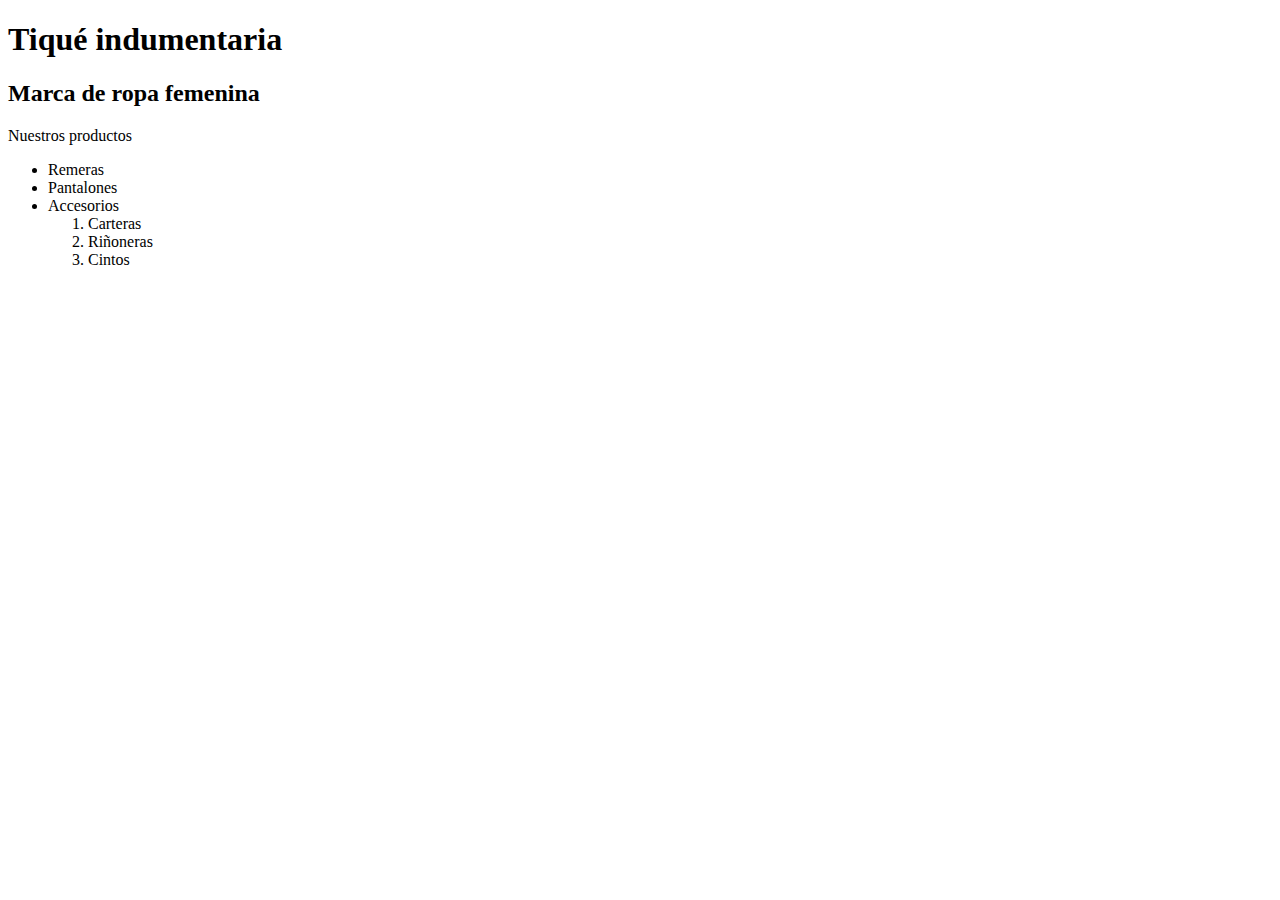
<file: index.html>
<!DOCTYPE html>
<html lang="es">

<head>
    <meta charset="UTF-8">
    <meta name="viewport" content="width=device-width, initial-scale=1.0">
    <title> Tiqué indumentaria </title>
    
</head>

<body>
    <div>
    <H1> Tiqué indumentaria </H1>
    </div>

    <div>
    <h2> Marca de ropa femenina </h2>
    </div>

    <div>
        <p> Nuestros productos </p>
    </div>

    <div>
        <ul>
            <li> Remeras </li>
            <li> Pantalones </li>
            <li> Accesorios
                <ol> 
                    <li> Carteras </li>
                    <li> Riñoneras </li>
                    <li> Cintos </li>
                </ol>
            </li>
        </ul>
    </div>
    




    
</body>
</html>
</file>
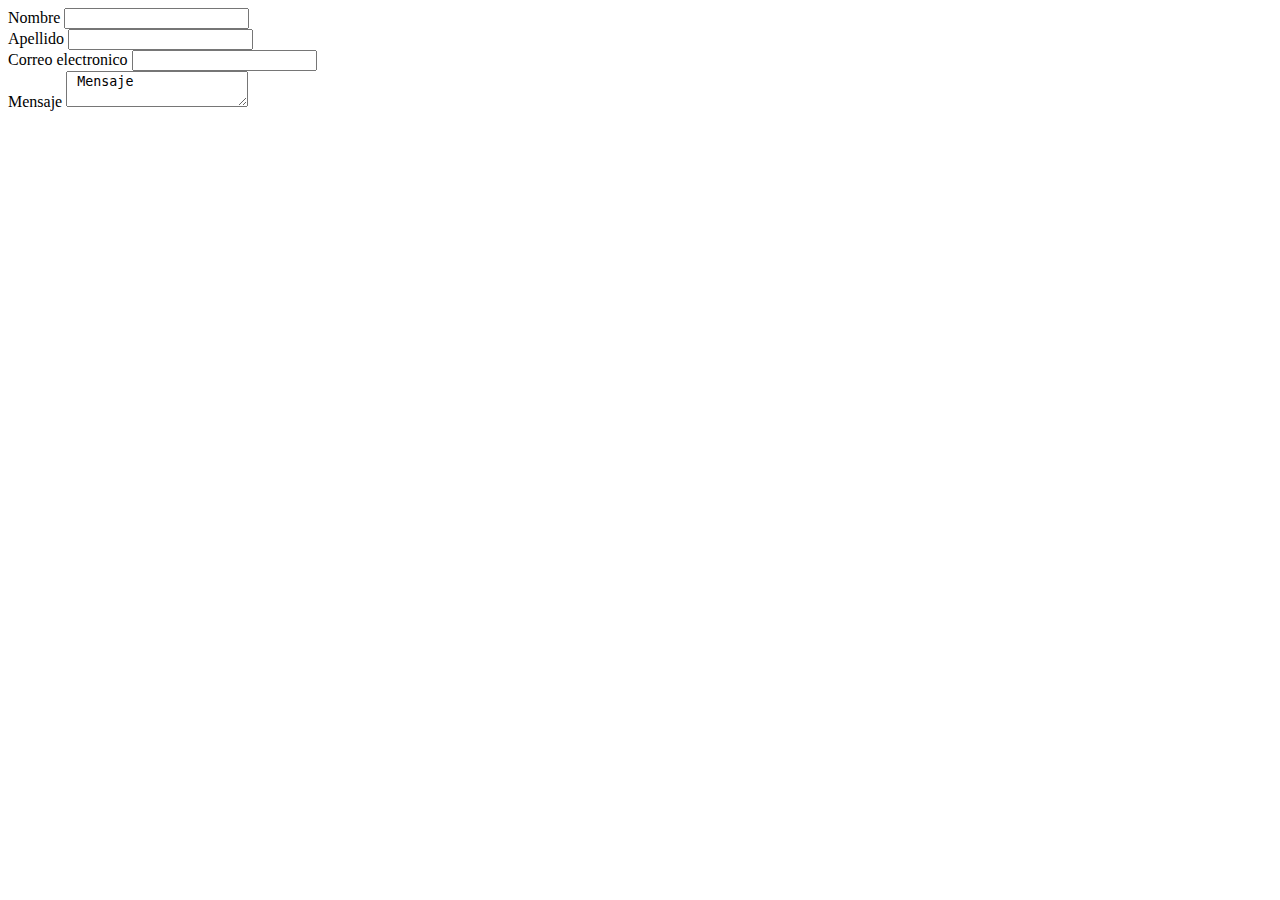
<file: contacto.html>
<!DOCTYPE html>
<html lang="es">

<head>
    <meta charset="UTF-8">
    <meta name="viewport" content="width=device-width, initial-scale=1.0">
    <title>Document</title>
</head>
<body>
    <form>
        <div>
        <label> Nombre </label>
        <input type="text">
        </div>

        <div>
            <label> Apellido </label>
            <input type="text">

        </div>

        <div>
            <label> Correo electronico </label>
            <input type="email">

        </div>

        <div>
            <label> Mensaje </label>
            <textarea> Mensaje </textarea>
            
        </div>
    </form>
    
</body>
</html>
</file>
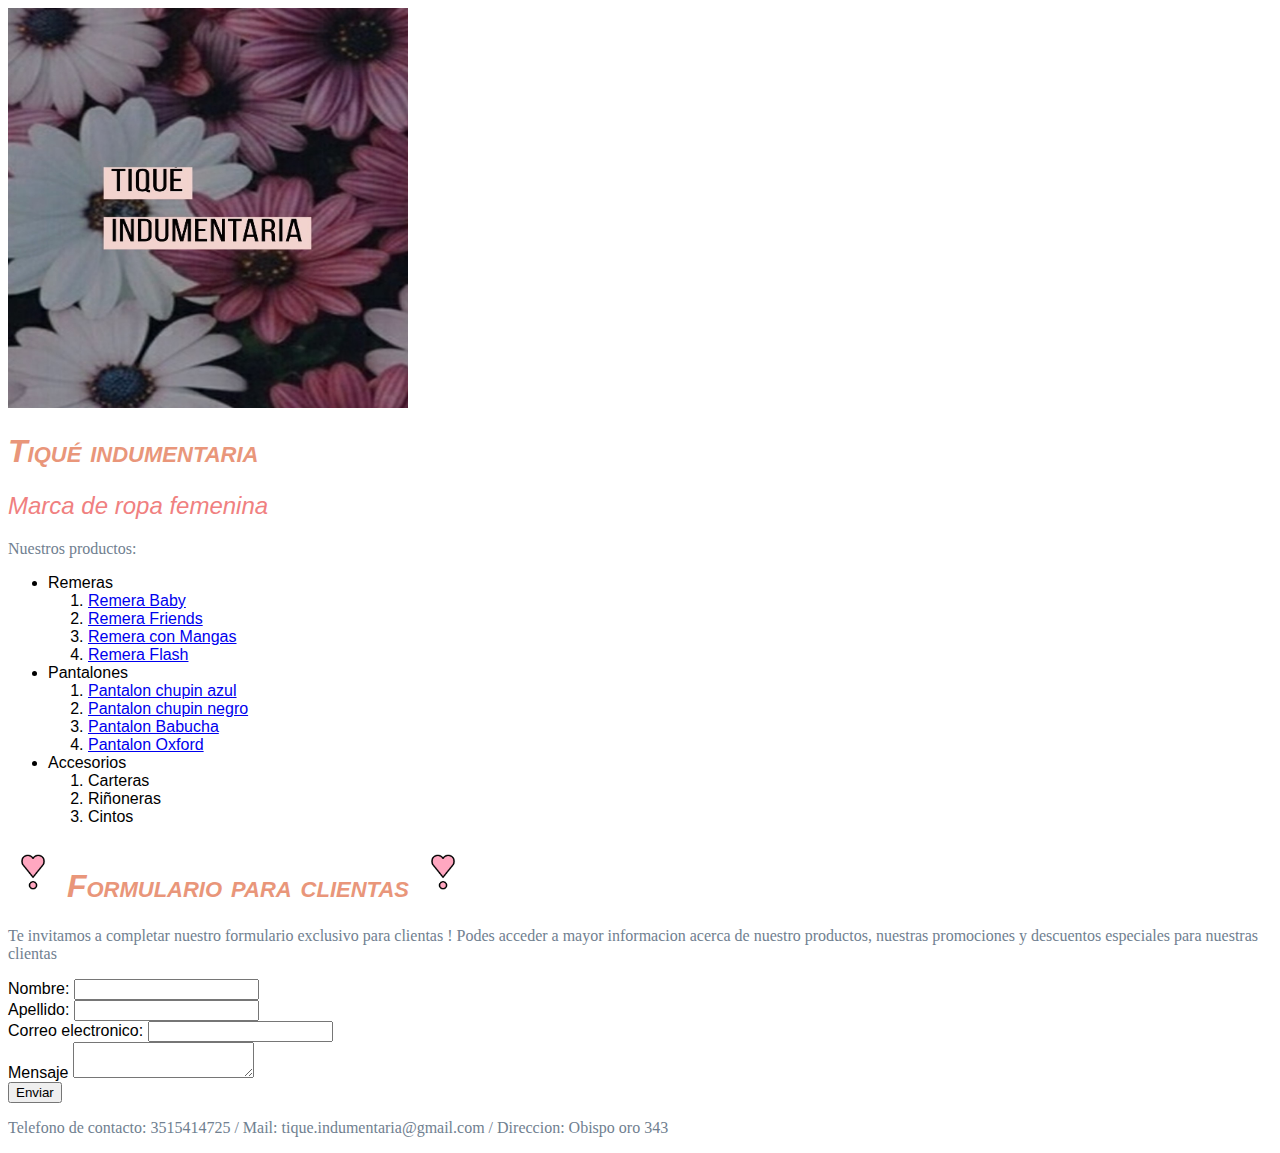
<file: Copia de galeria.html>
<!DOCTYPE html>
<html lang="es">

<head>
    <meta charset="UTF-8">
    <meta name="viewport" content="width=device-width, initial-scale=1.0">
    <title> Tiqué indumentaria </title>
    <link rel="stylesheet" href="Estilos.css"
    
</head>

<body>
    <img src="Tique indumentaria 1.jpg" width="400" height="400">

    <header>
    <div>
    <H1> Tiqué indumentaria </H1>
    </div>

    <div>
    <h2> Marca de ropa femenina </h2>
    </div>
    </header>


    <main>

    <div>
        <strong>
        <p> Nuestros productos: </p>
        </strong>

    </div>

    <div>
        <ul>
            <li> Remeras </li>
            <ol> 
                <li> 
                    <a href="Remera Baby.jpg"> Remera Baby </a>
                </li>
                <li>
                    <a href="Remera Friends.jpg"> Remera Friends</a>
                </li>
                
                <li>
                    <a href="Remera con mangas.jpg"> Remera con Mangas</a>
                </li>

                <li>
                    <a href="remera flash.jpg"> Remera Flash</a>
                </li>
            </ol>

            <li> Pantalones </li>
            <ol>
                <li>
                    <a href="Pantalon chupin azul.jpg"> Pantalon chupin azul</a>
                </li>

                <li>
                    <a href="chupin negro.jpg"> Pantalon chupin negro </a>
                </li>

                <li>
                    <a href="pantalon babucha.png"> Pantalon Babucha </a>
                </li>

                <li>
                    <a href="Pantalon oxford.jpg"> Pantalon Oxford </a>
                </li>

            </ol>
            <li> Accesorios
                <ol> 
                    <li> Carteras </li>
                    <li> Riñoneras </li>
                    <li> Cintos </li>
                </ol>
            </li>
        </ul>
    </div>
    
</main>

<div>

    <h1> <img src="Corazon.png" width="50" heigt="50"> Formulario para clientas <img src="Corazon.png" width="50" heigt="50"> </h1>

    </div>

    <div>
        <p> Te invitamos a completar nuestro formulario exclusivo para clientas ! Podes acceder a mayor informacion acerca de nuestro productos, nuestras promociones y descuentos especiales para nuestras clientas </p>
    </div>

    <form>
        <div>
        <label> Nombre: </label>
        <input type="text">
        </div>

        <div>
            <label> Apellido: </label>
            <input type="text">

        </div>

        <div>
            <label> Correo electronico: </label>
            <input type="email">

        </div>

        <div>
            <label> Mensaje </label>
            <textarea>  </textarea>
            
        </div>

        <div>
            <button> Enviar </button>
        </div>









<footer>
    <div>
    <p> Telefono de contacto: 3515414725  /   Mail: tique.indumentaria@gmail.com  / Direccion: Obispo oro 343 </p> 
    
    </div>

</footer>



    
</body>
</html>
</file>
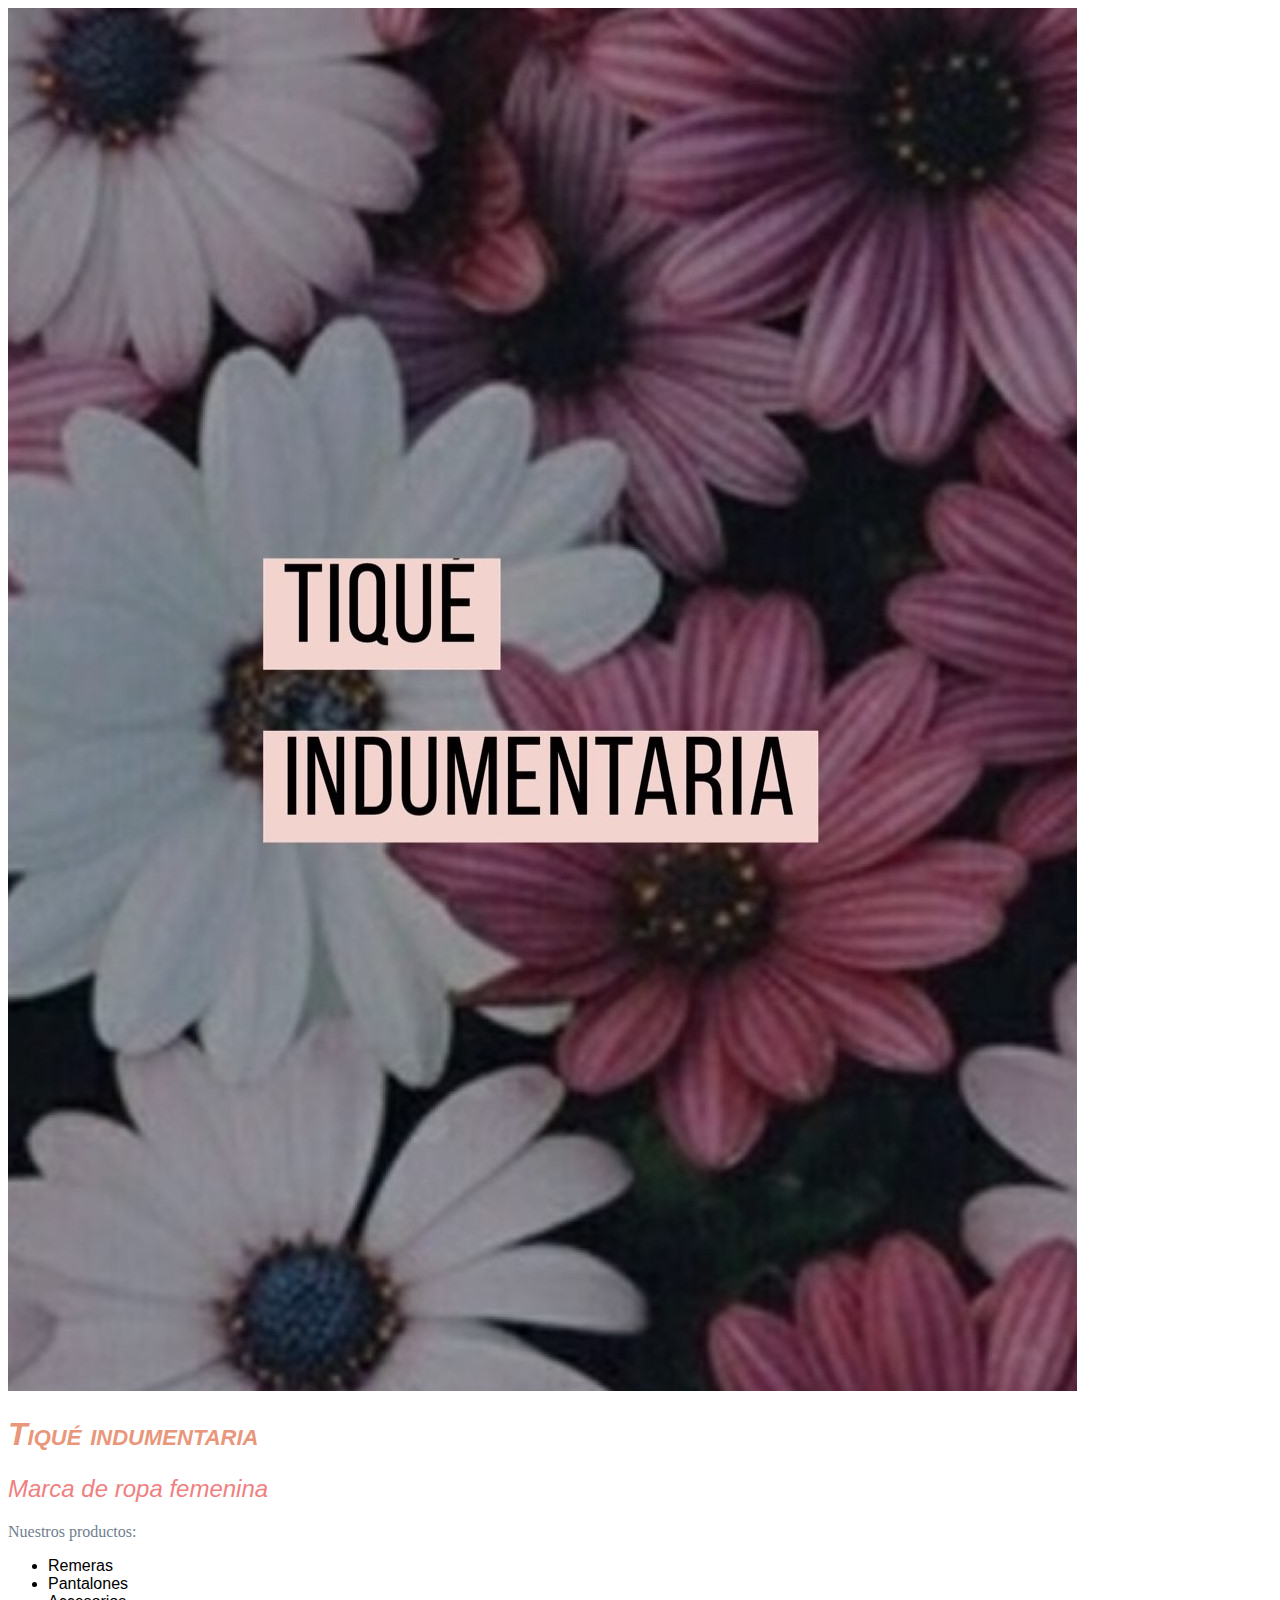
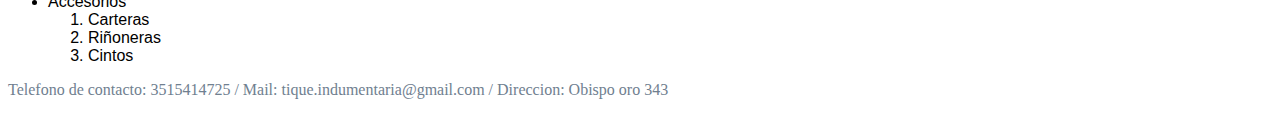
<file: galeria.html>
<!DOCTYPE html>
<html lang="es">

<head>
    <meta charset="UTF-8">
    <meta name="viewport" content="width=device-width, initial-scale=1.0">
    <title> Tiqué indumentaria </title>
    <link rel="stylesheet" href="Estilos.css">
    
</head>

<body>
    <img src="Tique indumentaria 1.jpg">

    <header>
    <div>
    <H1> Tiqué indumentaria </H1>
    </div>

    <div>
    <h2> Marca de ropa femenina </h2>
    </div>
    </header>


    <main>

    <div>
        <strong>
        <p> Nuestros productos: </p>
        </strong>

    </div>

    <div>
        <ul>
            <li> Remeras 
                <a src="C:\Users\Dani\Desktop\Curso de programacion (trabajos)"></a>
                <a src="C:\Users\Dani\Desktop\Curso de programacion (trabajos)"></a>
            </li>
            <li> Pantalones </li>
            <li> Accesorios
                <ol> 
                    <li> Carteras </li>
                    <li> Riñoneras </li>
                    <li> Cintos </li>
                </ol>
            </li>
        </ul>
    </div>
    
</main>











<footer>
    <div>
    <p> Telefono de contacto: 3515414725  /   Mail: tique.indumentaria@gmail.com  / Direccion: Obispo oro 343 </p> 
    
    </div>

</footer>



    
</body>
</html>
</file>
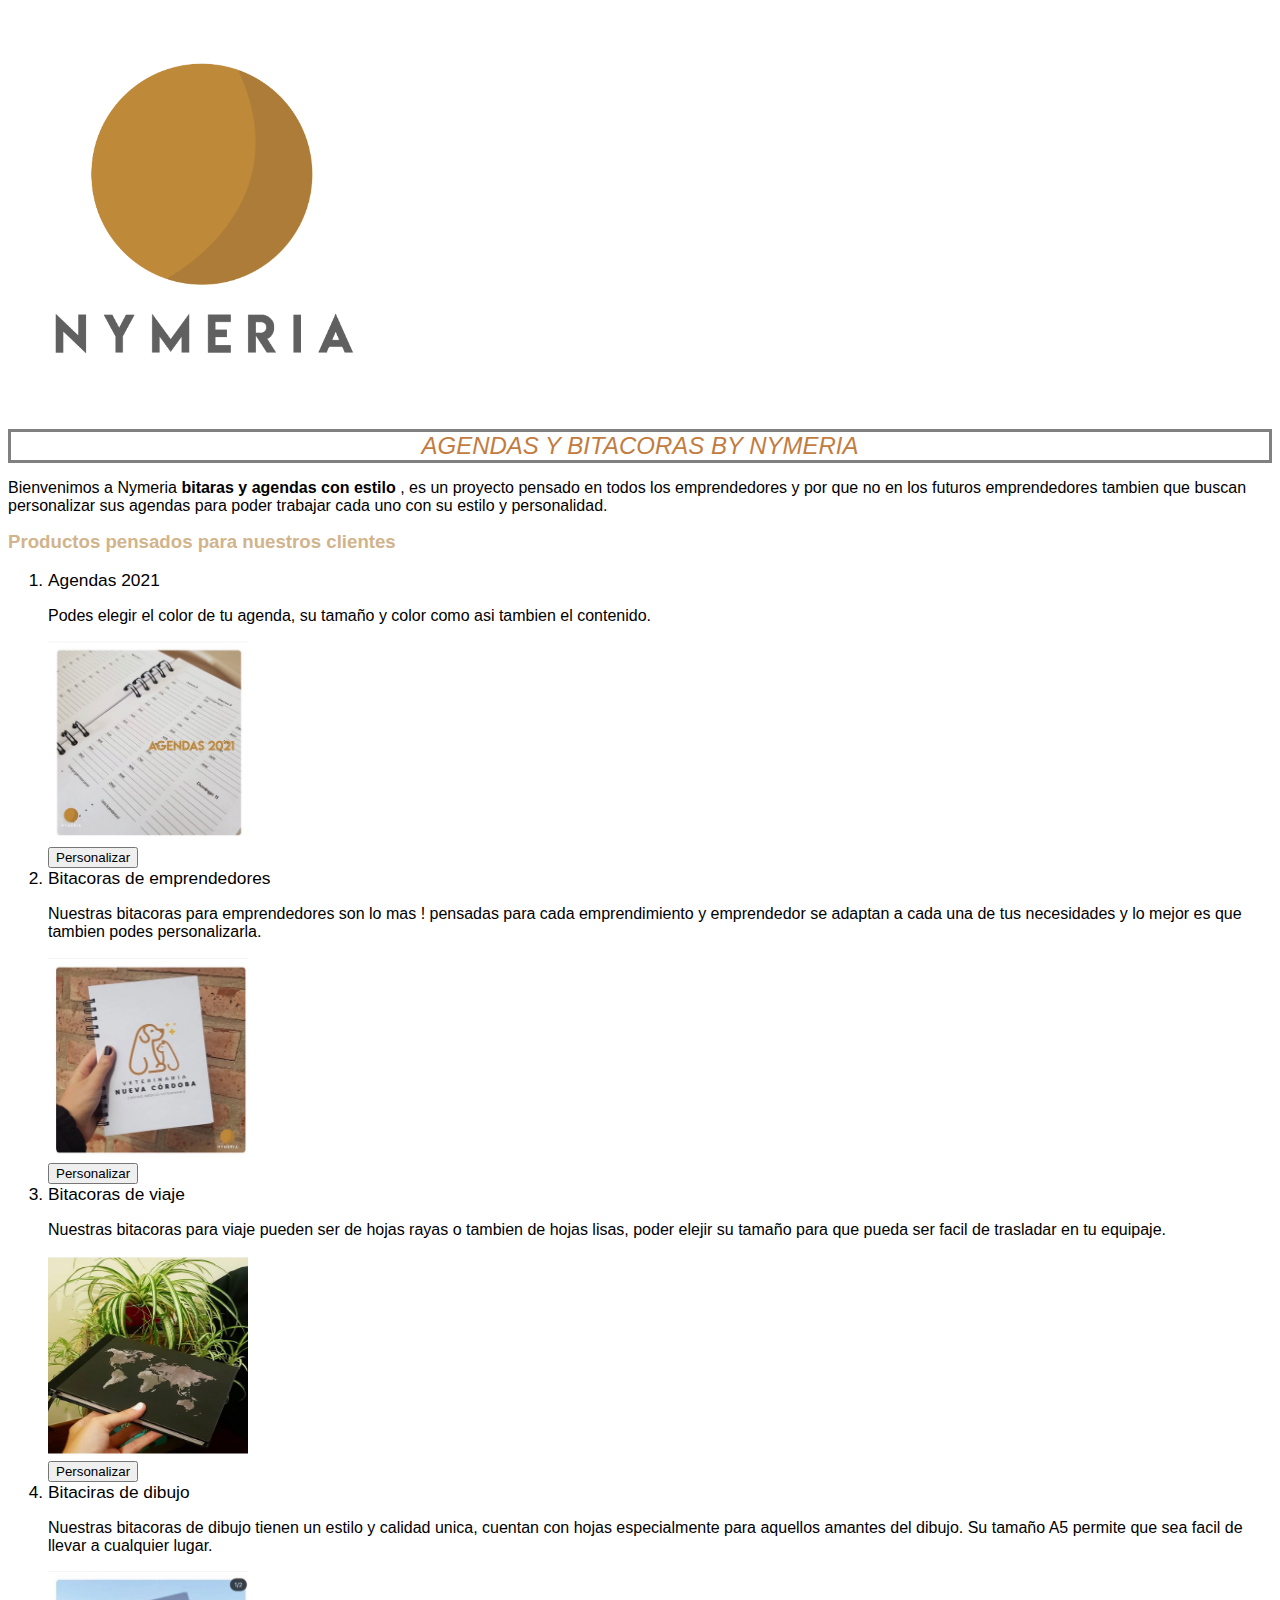
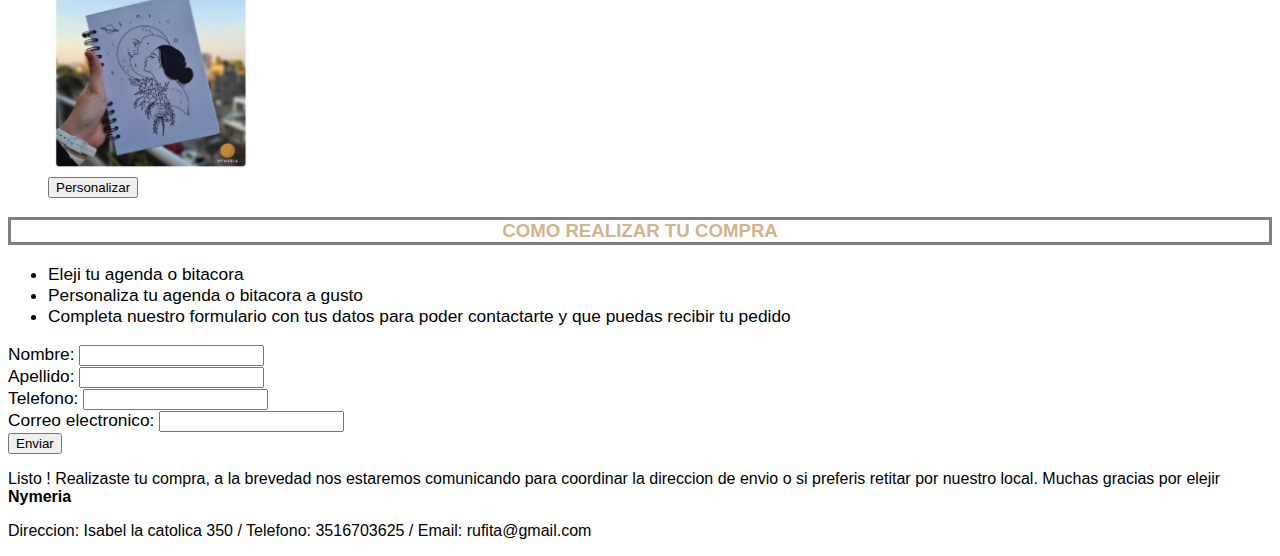
<file: Nymera.html>
<!DOCTYPE html>
<html lang="es">
<head>
    <meta charset="UTF-8">
    <meta name="viewport" content="width=device-width, initial-scale=1.0">
    <title> Nymeria </title>
    <link rel="stylesheet" href="Estilos Nymeria.css">

</head>

<body>
    <header>

    <img src="Imagen portada Nymeria.png" width="400" height="400">

    <div>
    <h1> AGENDAS Y BITACORAS BY NYMERIA </h1>
    </div>
    </header>

    <div>
    <p>
        Bienvenimos a Nymeria <strong> bitaras y agendas con estilo </strong>, es un proyecto pensado en todos los emprendedores y por que no en los futuros emprendedores tambien que buscan personalizar sus agendas para poder trabajar cada uno con su estilo y personalidad.
    </p>
    </div>

    <main>

    <div>
        <h2> Productos pensados para nuestros clientes </h2>
    </div>

    <div>
        <ol>
            <li> Agendas 2021</li>
            <p> Podes elegir el color de tu agenda, su tamaño y color como asi tambien el contenido. </p>
            <img src="Agenda 2021.JPG" width="200" height="200">
<div>
            <button> Personalizar </button>
</div>

            <li> Bitacoras de emprendedores</li>
            <p> Nuestras bitacoras para emprendedores son lo mas ! pensadas para cada emprendimiento y emprendedor se adaptan a cada una de tus necesidades y lo mejor es que tambien podes personalizarla. </p>
            <img src="Bitacora para emprendedores.JPG" width="200" height="200">

<div>
            <button> Personalizar </button>
</div>

            <li> Bitacoras de viaje </li>
            <p> Nuestras bitacoras para viaje pueden ser de hojas rayas o tambien de hojas lisas, poder elejir su tamaño para que pueda ser facil de trasladar en tu equipaje.</p>
            <img src="bitacora de viaje.JPG" width="200" height="200">
<div>
            <button> Personalizar </button>
</div>

            <li> Bitaciras de dibujo </li>
            <p> Nuestras bitacoras de dibujo tienen un estilo y calidad unica, cuentan con hojas especialmente para aquellos amantes del dibujo. Su tamaño A5 permite que sea facil de llevar a cualquier lugar.</p>
            <img src="Bitacora de dibujo.JPG" width="200" height="200">

<div>
            <button> Personalizar </button>
</div>
        
        </ol>
    </div>


    <h3> COMO REALIZAR TU COMPRA </h3>
    <ul>
        <li> Eleji tu agenda o bitacora</li>
        <li> Personaliza tu agenda o bitacora a gusto </li>
        <li> Completa nuestro formulario con tus datos para poder contactarte y que puedas recibir tu pedido </li>
        
    </ul>

    </main>

    <form>
        <div>
        <label> Nombre: </label>
        <input type="text" required>
        </div>

        <div>
            <label> Apellido:</label>
            <input type="text" required>
        </div>

        <div>
            <label> Telefono:</label>
            <input type="text" required>
        </div>

        <div>
            <label> Correo electronico:</label>
            <input type="email" required>
        </div>
    </form>

    <button type="submit"> Enviar </button>

    <p> Listo ! Realizaste tu compra, a la brevedad nos estaremos comunicando para coordinar la direccion de envio o si preferis retitar por nuestro local. Muchas gracias por elejir <strong> Nymeria </strong> </p>
    
    <footer>

    <div>
        <p> Direccion: Isabel la catolica 350 / Telefono: 3516703625 / Email: rufita@gmail.com </p>
    </div>
    </footer>

</body>
</html>
</file>
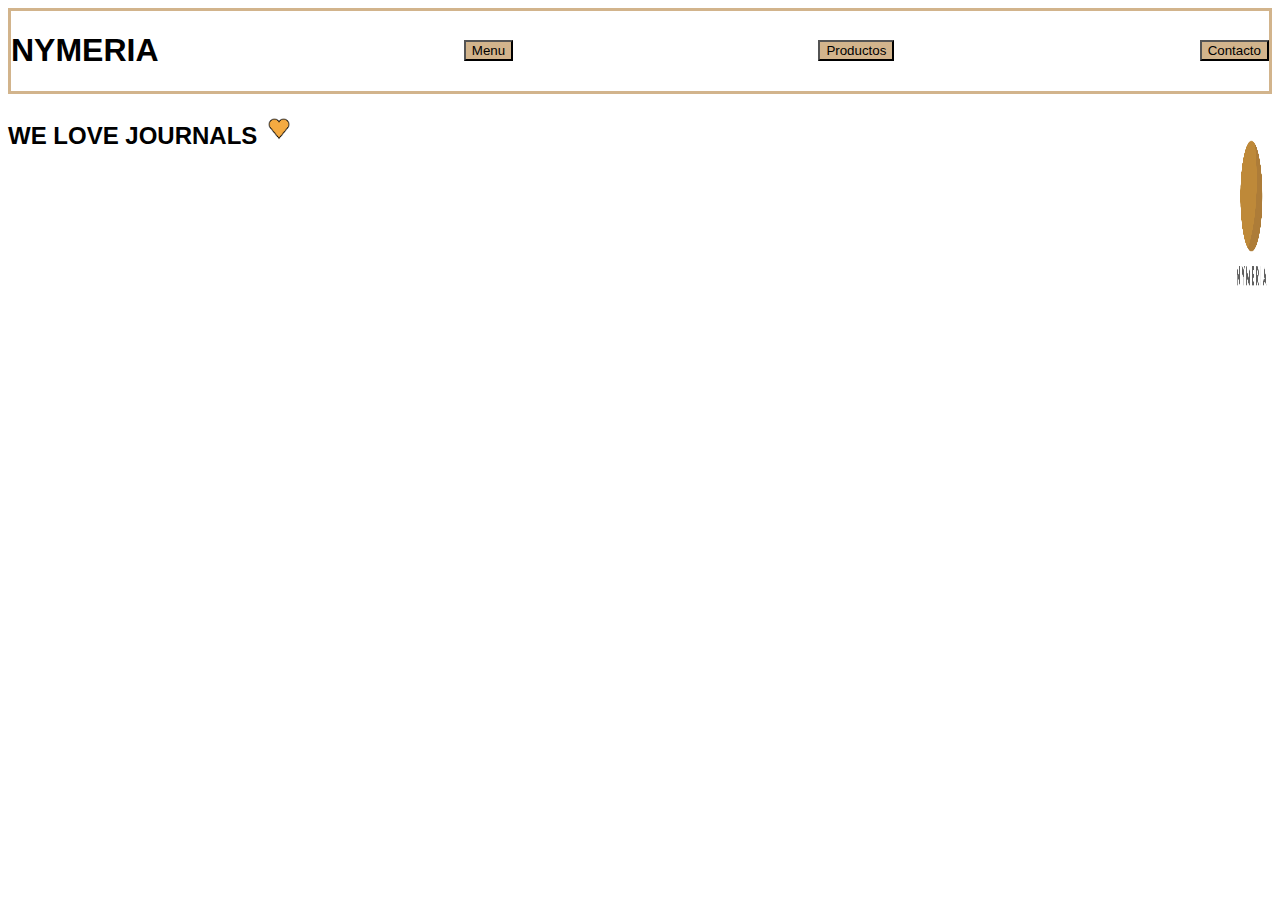
<file: portada nymeria.html>
<!DOCTYPE html>
<html lang="es">
<head>
    <meta charset="UTF-8">
    <meta name="viewport" content="width=device-width, initial-scale=1.0">
    <title> Nymeria </title>
    <link rel="stylesheet" href="portadanymeria.css">

</head>

<body>
   
    <header>

    <div class="botones">
        <h1> NYMERIA </h1>

        <button> Menu </button>
        <button> Productos </button>
        <button> Contacto </button>
    </div>


    </header>


   <main> 
<div class="texto1">

        <h2> WE LOVE  JOURNALS 
            <img src="Corazon naranja.png" width="30" height="30">
        </h2>
        <h3>
        <img src="Imagen portada Nymeria.png" width="200" height="200">
        </h3>
</div>


</main>


</body>
</html>
</file>
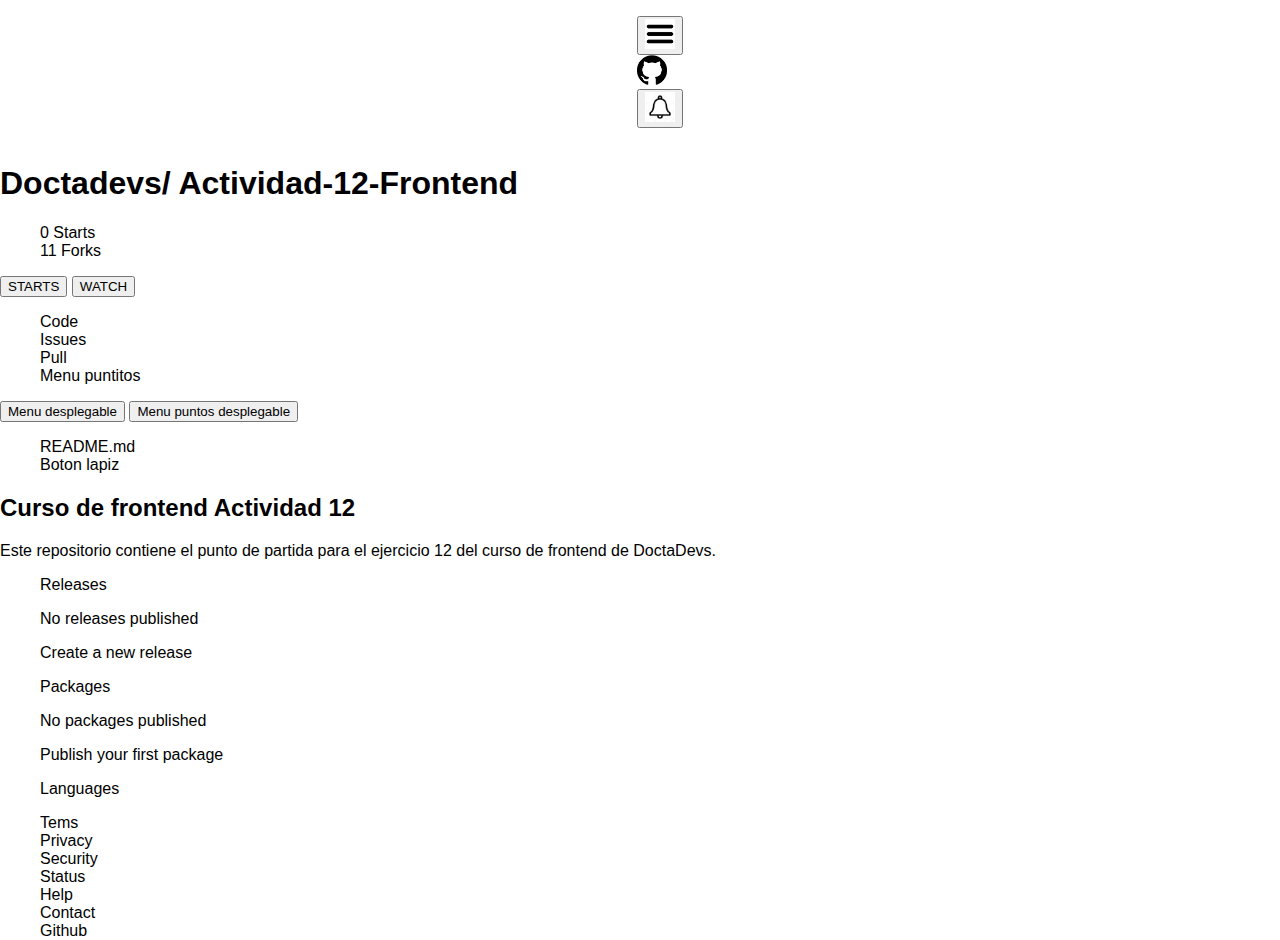
<file: Proyecto intermedio.html>
<!DOCTYPE html>
<html lang="es">
    <link rel="stylesheet" href="Proyecto intermedio.css">

<head>
    <meta charset="UTF-8">
    <meta name="viewport" content="width=device-width, initial-scale=1.0">
    <title>GitHub </title>
</head>

<body>
    <header>
<div class="menu-principal"> 
<ul>
    <li> <button> <img src="menu google.png" width="30" height="30"> </button></li>
    <li> <img src="Logo github.png" width="30" height="30"> </li>
    <li> <button> <img src="campanita.jpg" width="30" height="30"> </button></li>
</ul>
</div>

</header>

    <main>
        <h1> Doctadevs/ Actividad-12-Frontend </h1>
        <ul>
            <li> 0 Starts</li>
            <li> 11 Forks </li>
        </ul>

        <button> STARTS </button>
        <button> WATCH </button>

        <ul>
            <li> Code </li>
            <li> Issues </li>
            <li> Pull </li>
            <li> Menu puntitos </li>
        </ul>

        <button> Menu desplegable </button>
        <button> Menu puntos desplegable </button>
    </main>

    <aside>
        <ul>
            <li> README.md</li>
            <li> Boton lapiz </li>
        </ul>

        <h2> Curso de frontend Actividad 12 </h2>
        <p> Este repositorio contiene el punto de partida para el ejercicio 12 del curso de frontend de DoctaDevs.</p>
    <div>
        <ul>
            <li> Releases 
                <p> No releases published </p>
                <p> Create a new release </p>
            </li>

            <li> Packages
                <p> No packages published </p>
                <p> Publish your first package</p>
            </li>

            <li> Languages</li>
        </ul>
    </div>
    </aside>

    <footer>
        <ul>
            <li> Tems </li>
            <li> Privacy </li>
            <li> Security </li>
            <li> Status </li>
            <li> Help </li>
            <li> Contact </li>
            <li> Github </li>
        </ul>
    </footer>
    
</body>
</html>
</file>
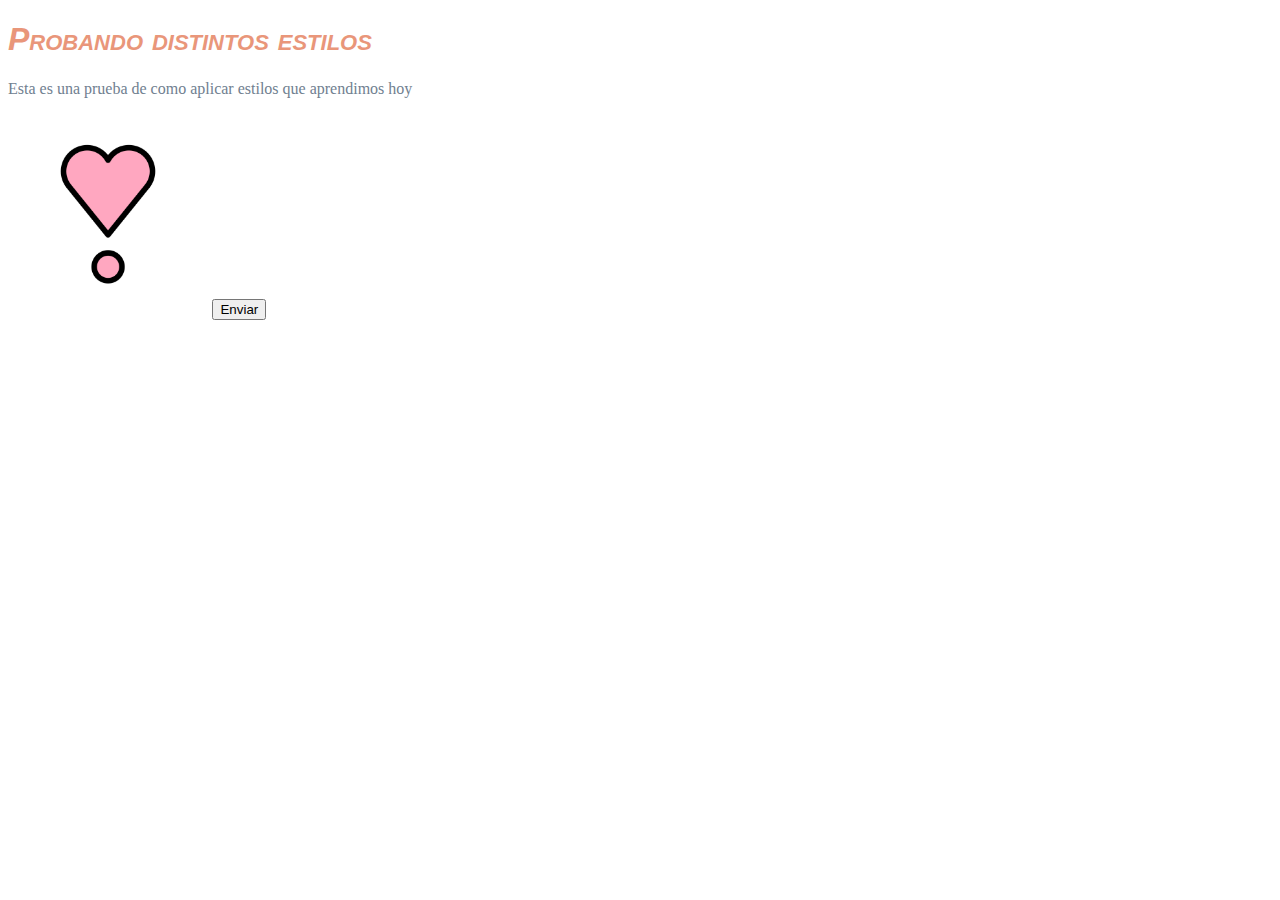
<file: prueba css.html>
<!DOCTYPE html>
<html lang="es">

<head>
    <meta charset="UTF-8">
    <meta name="viewport" content="width=device-width, initial-scale=1.0">
    <title> Estilos </title>
    <link rel="stylesheet" href="Estilos.css"
</head>

<body>
    <h1> Probando distintos estilos </h1>
    <p>
        Esta es una prueba de como aplicar estilos que aprendimos hoy
    </p>

    <img src="Corazon.png" width="200" height="200">

    <button> Enviar </button>

</body>
</html>
</file>
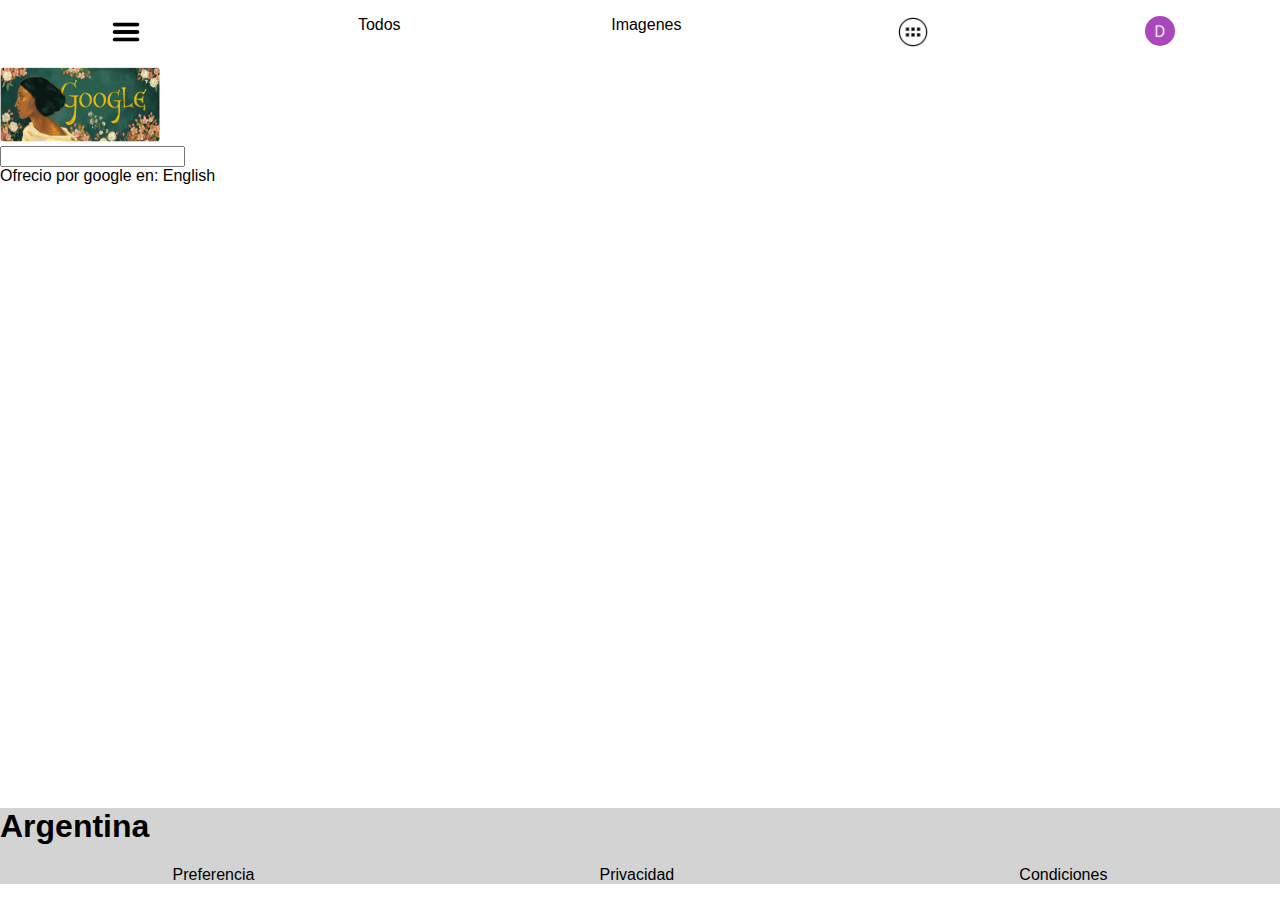
<file: TrabajoGoogle.html>
<!DOCTYPE html>
<html lang="es">

<div class="partesuperior">
<head>
    <meta charset="UTF-8">
    <meta name="viewport" content="width=device-width, initial-scale=1.0">
    <title> Google</title>
    <link rel="stylesheet" href="TrabajoGoogle.css">

</head>

<body>
    <header>
        <ul class="menu-superior">
            <li>
                <button class="primer-menu"><img src="menu google.png" width="30" height="30"></button>
                <p class="contenido-primermenu"> prueba</p>
            </li>
            <li> Todos </li>
            <li> Imagenes </li>
            <li>
                <button class="menu-circulo"><img src="menu2.png" width="30" height="30"></button>
                <div class="contenido-menuredondo">
                    <ul>
                        <li> Busqueda </li>
                        <li>YouTube</li>
                        <li>Play</li>
                    </ul>
                </div>
                </li>
            <li><img class="redondo"
                src="foto perfil.png" width="30" height="30"> </li>
            
        </ul>
        
    </header>

    <main>
        <div class="imagengoogle">
        <img src="Imagen Fanny .png" width="160" height="75">
        </div>
        <input>
    </main>

    <aside>
        Ofrecio por google en: English
    </aside>

    </div>

<div class="parteinferior">

    <footer class="piedepagina">


<div class="titulo">
        <h1>Argentina</h1>
</div>

        <ul class="menu-inferior">
        <li>Preferencia</li>
        <li>Privacidad</li>
        <li>Condiciones</li>
        </ul>

    </footer>
</div>

</body>
</html>
</file>
<file: Estilos.css>
body{
    font-family: Verdana, Geneva, Tahoma, sans-serif;
    font-size: 12pt;

}

h1 {
    color: darksalmon;
    font-weight: bold;
    font-style: italic;
    font-variant: small-caps;
}
h2 {
    color: lightcoral;
    font-family: Impact, Haettenschweiler, 'Arial Narrow Bold', sans-serif;
    font-style: italic;
    font-weight: 300;
}

p {
    color: slategrey;
    font-weight: 500;
    font-family: cursive;
    font-style: normal;

}
button:hover {

    background-color: purple;
    color: white;
    border-style: double;
    border-color: yellow;
    border: 50pt;


    
}

input:focus {
    color: violet;
    border: violet;
}
</file>
<file: Estilos Nymeria.css>
body {
    font-family: Verdana, Geneva, Tahoma, sans-serif;
    font-size: 13pt;
}
img {
    text-align: center;
}

.img {
    display: block;
    margin: auto;
}
h1 {
    font-family: Verdana, Geneva, Tahoma, sans-serif;
    font-size: 18pt;
    font-weight: 500;
    color: rgb(194, 124, 63);
    font-style: italic;
    text-align: center;
    border: 3px solid gray;
}
h2 {
    font-family: Verdana, Geneva, Tahoma, sans-serif;
    font-size: 14pt;
    font-weight: bold;
    color: tan;
}

h3 {
    font-family: Verdana, Geneva, Tahoma, sans-serif;
    font-size: 14pt;
    font-weight: bold;
    color: tan;
    font-variant: small-caps;
    text-align: center;
    border: 3px solid gray;
}

p {
    font-family: Verdana, Geneva, Tahoma, sans-serif;
    font-size: 12pt;
    font-style: normal;

}

button:hover {
    background-color: tan;
    margin: 3px 3px 3px 3px;
    }

    button:focus {
        color: tan;
    }

    #Personalizar {
        font-family: Verdana, Geneva, Tahoma, sans-serif;
        border-color: white;
    }
    
    #Enviar {
        font-family: Verdana, Geneva, Tahoma, sans-serif;
    }
</file>
<file: portadanymeria.css>
body {
    font-family: Verdana, Geneva, Tahoma, sans-serif;

}

.botones {
    display: flex;
    justify-content: space-between;
    align-items: center;
    border: 3px solid tan;
}

button {
    color: black;
    background: tan;
    
}

.texto1 h3 img {
    width: 20%;
    display: flex;
    justify-content: flex-end;
    align-items: flex-start;
}

h3 {
    display: flex;
    justify-content: flex-end;
}


.texto {
    display: flex;
    justify-content: flex-start;
}

.texto1 {
    display: flex;
    justify-content: space-between;
}


.imagen {
    display: flex;
    justify-content: flex-end;
    align-items: flex-start;
    
}
</file>
<file: Proyecto intermedio.css>
* {
    box-sizing: border-box;
}

html, body {
    width: 100%;
    height: 100%;
    margin: 0%;
    padding: 0%;
    font-family: Verdana, Geneva, Tahoma, sans-serif;

}

ul {
    list-style: none;
}

.menu-principal {
    display: flex;
    justify-content: space-around;
    
}
</file>
<file: TrabajoGoogle.css>
* {
    box-sizing:border-box;
}

html, body {
    width: 100%;
    height: 100%;
    margin: 0%;
    padding: 0%;
    font-family: Verdana, Geneva, Tahoma, sans-serif;

}

ul {
    list-style: none;

}

header, .menu-superior {
display: flex;
flex-direction: row;
justify-content: space-around;
width: 100%;
padding: 0%;
}

.redondo{
    border-radius: 50%;
}

.menu-inferior {
    display:flex ;
    align-items: flex-end;
    justify-content: space-around;
    width: 100%;
    padding: 0%;
   

}

footer {
    background: lightgray;

}

.parteinferior {
    position: absolute;
    bottom: 0%;
    width: 100%;
}

main, .imagengoole {
    width: 100%;
}

button, .primer-menu {
    border: none;
    padding: none;
    background: none;
}

.primer-menu:focus {
    background: red;
}

p {
    display: none;
    position: fixed;
    height: 100%;
    width: 40%;
    background: white;
}

.primer-menu:focus + .contenido-primermenu {
    display: block;
}

.contenido-menuredondo {
    display:none;
    height: 100%;
    width: 40%;
    background: white;
    align-items: center;
    border: 1px solid red;
    
}

.menu-circulo:focus {
    background: red;
    border-radius: 0%;
}

.menu-circulo:focus + .contenido-menuredondo {
    display: block;
}
</file>
